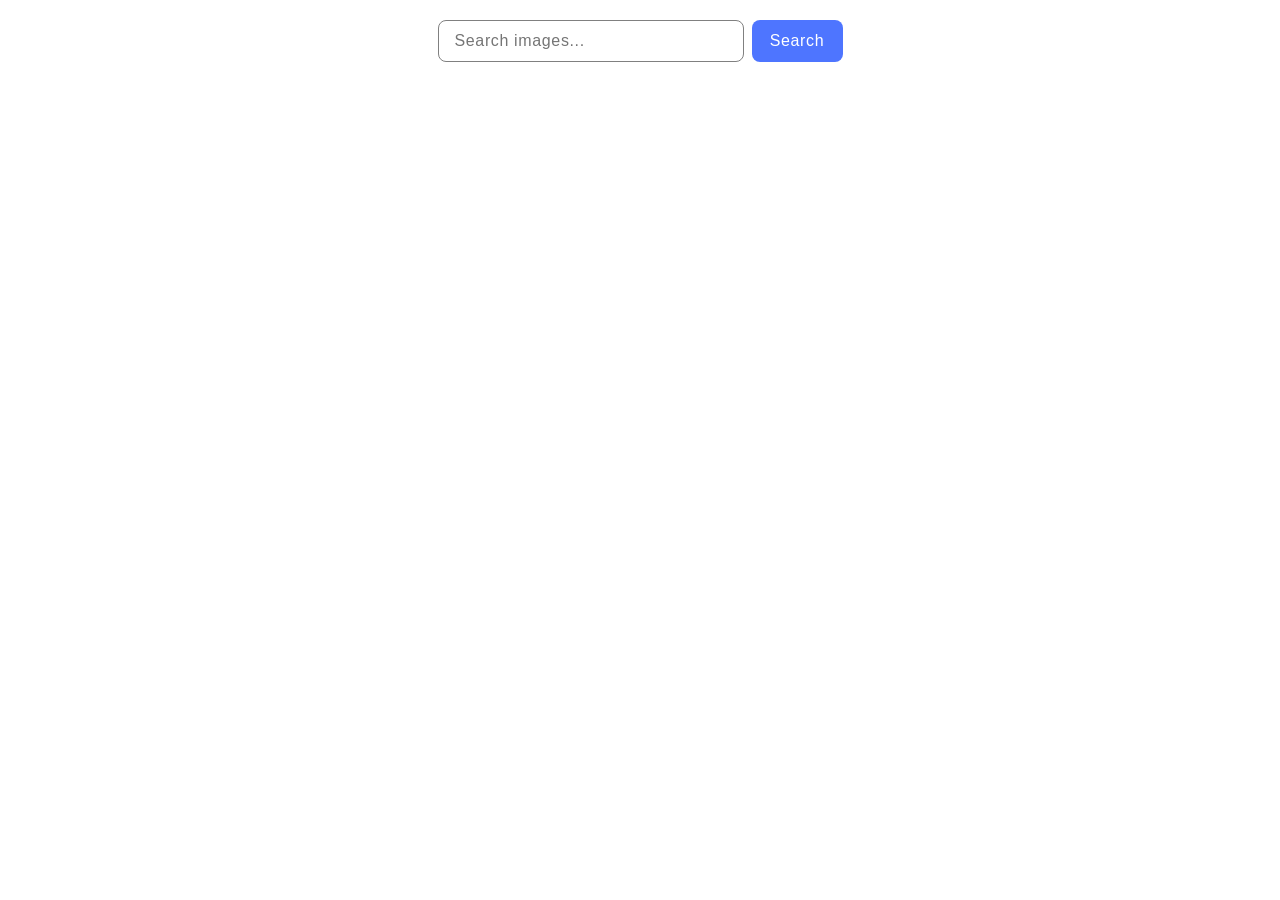
<file: src/index.html>
<!DOCTYPE html>
<html lang="en">
  <head>
    <meta charset="UTF-8" />
    <link rel="icon" type="image/svg+xml" href="/favicon.svg" />
    <meta name="viewport" content="width=device-width, initial-scale=1.0" />
    <title>goit-js-hw-12</title>
    <link rel="stylesheet" href="./css/styles.css" />
  </head>
  <body>
    <header class="header">
      <!-- Внутрішній контейнер для центрування та організації елементів сторінки. -->
      <div class="container">
        <!-- Форма для пошуку зображень -->
        <form class="form">
          <!-- Поле вводу для введення пошукового запиту. Користувач вводить запит сюди. -->
          <input
            class="input"
            type="text"
            name="query"
            placeholder="Search images..."
          />
          <!-- Кнопка для надсилання форми. Коли користувач натискає на неї, відправляється запит на сервер. -->
          <button class="btn" type="submit">Search</button>
        </form>
        <!-- Loader - при натисканні кнопки Search. -->
        <span class="loader">Loading images, please wait...</span>
        <!-- Список, який використовується для динамічного відображення зображень у галереї. Кожне зображення буде додаватись як <li> елемент. -->
        <ul class="gallery"></ul>
        <!-- Кнопка для загрузки наступної сторінки зображень. При натисканні на неї, відправляється запит на сервер для сьорінки 2 і далі... -->
        <button class="btn load-more" type="button" hidden>LOAD MORE</button>
        <!-- Loader - при натисканні Load More. -->
        <span class="loader-extra">Loading images, please wait...</span>
      </div>
    </header>
    <main></main>

    <script type="module" src="./main.js"></script>
  </body>
</html>
</file>
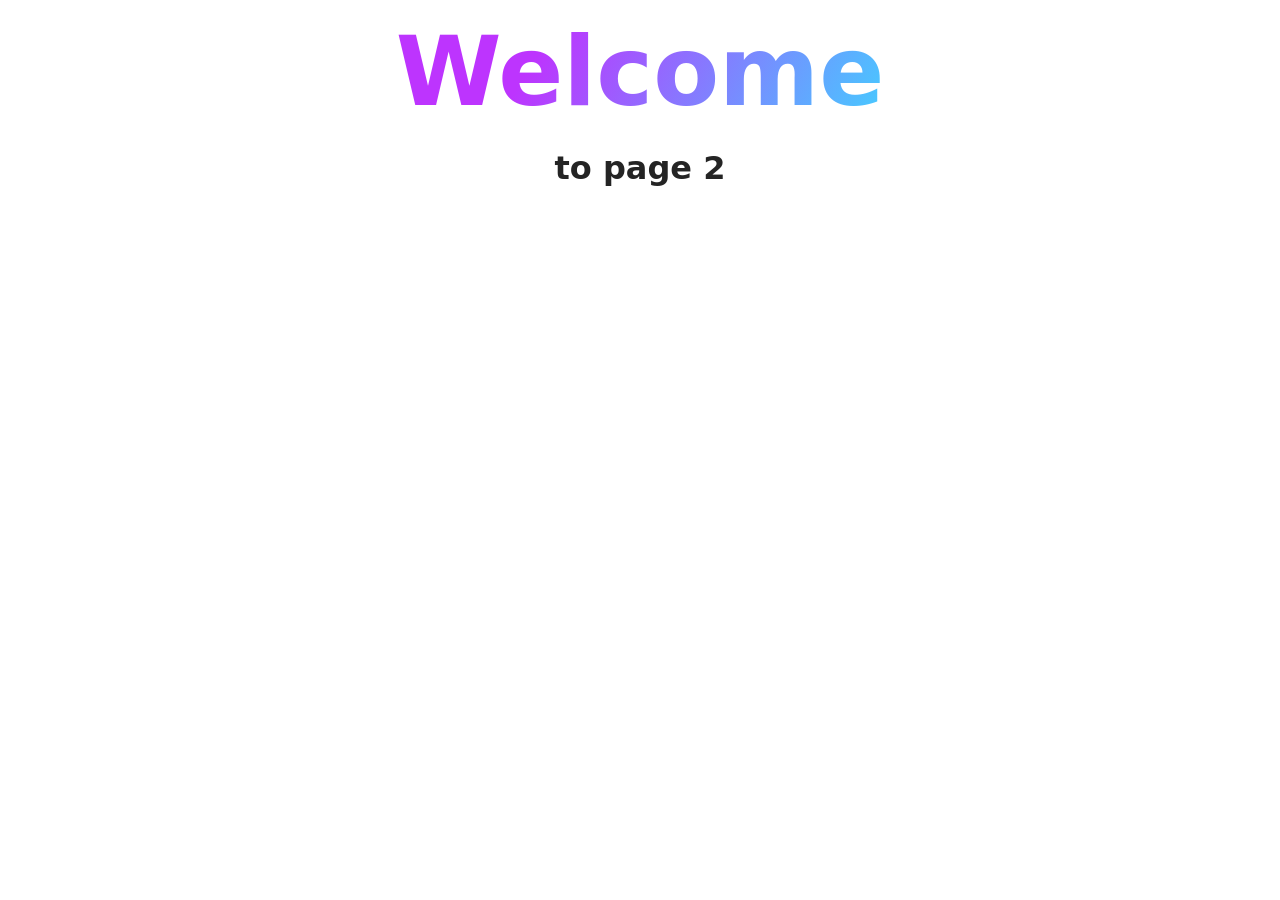
<file: src/page-2.html>
<!DOCTYPE html>
<html lang="en">
  <head>
    <meta charset="UTF-8" />
    <meta http-equiv="X-UA-Compatible" content="IE=edge" />
    <meta name="viewport" content="width=device-width, initial-scale=1.0" />
    <title>Page 2</title>
    <link rel="stylesheet" href="./css/styles.css" />
  </head>
  <body>
    <load
      src="./partials/header.html"
      icon-path="./img/sprite.svg#logo"
      highlight-act="active"
    />

    <main>
      <div class="container">
        <h1 class="main-title">
          <span class="main-title-gradient">Welcome</span> to page 2
        </h1>
        <load src="./partials/back-link.html" />
      </div>
    </main>

    <load src="./partials/footer.html" />
  </body>
</html>
</file>
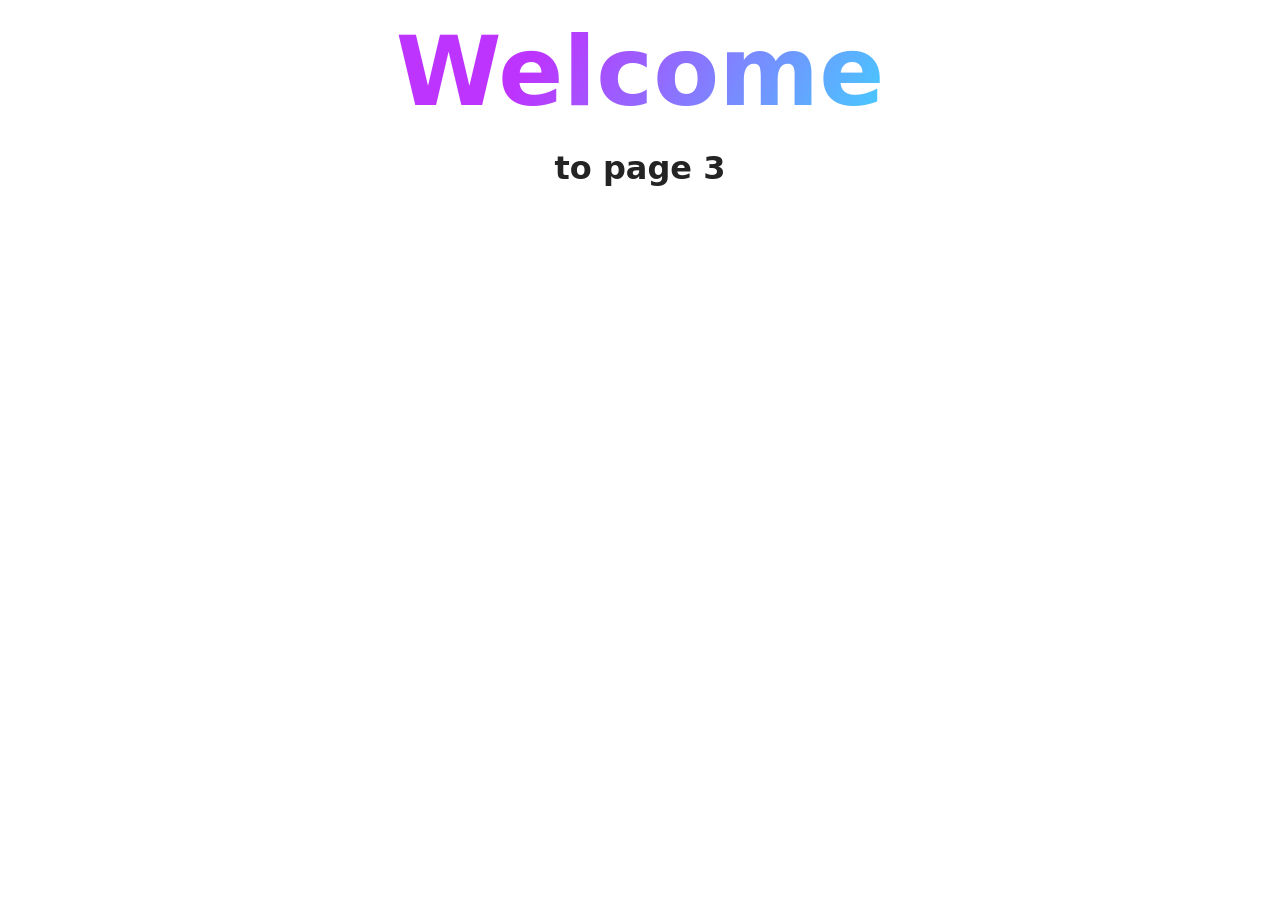
<file: src/page-3.html>
<!DOCTYPE html>
<html lang="en">
  <head>
    <meta charset="UTF-8" />
    <meta http-equiv="X-UA-Compatible" content="IE=edge" />
    <meta name="viewport" content="width=device-width, initial-scale=1.0" />
    <title>Page 3</title>
    <link rel="stylesheet" href="./css/styles.css" />
  </head>
  <body>
    <load
      src="./partials/header.html"
      icon-path="./img/sprite.svg#logo"
      highlight-curr="active"
    />

    <main>
      <div class="container">
        <h1 class="main-title">
          <span class="main-title-gradient">Welcome</span> to page 3
        </h1>
        <load src="./partials/back-link.html" />
      </div>
    </main>

    <load src="./partials/footer.html" />
  </body>
</html>
</file>
<file: src/css/styles.css>
/**
  |============================
  | include css partials with
  | default @import url()
  |============================
*/
/* Common styles */
@import url('./reset.css');
@import url('./base.css');
@import url('./container.css');
@import url('./animations.css');

/* Sections style */
@import url('./header.css');
@import url('./vite-promo.css');
@import url('./badges.css');
@import url('./back-link.css');
@import url('./footer.css');

body {
  box-sizing: border-box;
}

.form {
  display: flex;
  justify-content: center;
  gap: 8px;
  margin-bottom: 32px;
}

.gallery {
  display: flex;
  gap: 16px;
  flex-wrap: wrap;
  width: 100%; /* Галерея займатиме всю ширину контейнера */
  justify-content: center;
}

.gallery-item {
  width: 100%; /* Галерея адаптується під ширину контейнера */
  max-width: 360px;
  min-height: 200px;
  overflow: hidden;
  transition: transform 250ms cubic-bezier(0.4, 0, 0.2, 1);
  outline: 1px solid #808080;
  border: none;
}

.gallery-link {
  display: block;
  width: 100%;
  height: 152px;
}

.gallery-image {
  width: 100%;
  height: 100%;
  object-fit: cover;
}

.gallery-item:hover {
  transform: scale(1.04);
}

.gallery-info {
  display: flex;
  justify-content: space-evenly;
  min-height: 48px;
  max-width: 360px;
  align-items: center;
  width: 100%;
}

p {
  padding: 0;
  margin: 0;
  text-align: center;
  font-size: 15px;
  display: flex;
  flex-direction: column;
}

.gallery-info span {
  font-weight: bold;
}

.input {
  min-width: 272px;
  height: auto;
  font-weight: 400;
  font-size: 16px;
  line-height: 1.5;
  letter-spacing: 0.04em;
  color: #808080;
  padding: 8px 16px;
  font-family: 'Montserrat', sans-serif;
  border-radius: 8px;
  border: 1px solid #808080;
  outline: none;
}

.input:hover {
  border: 1px solid black;
}

.input:focus,
.input:active {
  border: 1px solid #4e75ff;
}

.btn {
  min-width: 91px;
  height: auto;
  padding: 8px 16px;
  font-weight: 500;
  font-size: 16px;
  line-height: 1.5;
  letter-spacing: 0.04em;
  color: #fff;
  border-radius: 8px;
  background-color: #4e75ff;
  outline: none;
  font-family: 'Montserrat', sans-serif;
  border: none;
}

.load-more {
  margin-top: 15px;
  font-weight: bold;
  font-size: 20px;
  padding: 15px 50px;
}

.btn:hover {
  background-color: #6c8cff;
}

.loader {
  font-weight: bold;
  font-size: 20px;
  display: none;
  margin: 0 auto;
}

.loader-extra {
  margin-top: 15px;
  font-weight: bold;
  font-size: 18px;
  padding: 15px 50px;
  display: none;
  margin: 15px auto 0;
}

/* .loader {
  display: none;
  position: fixed;
  top: 20%;
  left: 50%;
  transform: translate(-50%, -50%);
  z-index: 1000;
  width: 60px;
  height: 40px;
  --base-color: #ffffff; 
}
.loader::before {
  content: '';
  left: 0;
  top: 0;
  position: absolute;
  width: 36px;
  height: 36px;
  border-radius: 50%;
  background-color: #000000;
  background-image: radial-gradient(
      circle 8px at 18px 18px,
      var(--base-color) 100%,
      transparent 0
    ),
    radial-gradient(
      circle 4px at 18px 0px,
      var(--base-color) 100%,
      transparent 0
    ),
    radial-gradient(
      circle 4px at 0px 18px,
      var(--base-color) 100%,
      transparent 0
    ),
    radial-gradient(
      circle 4px at 36px 18px,
      var(--base-color) 100%,
      transparent 0
    ),
    radial-gradient(
      circle 4px at 18px 36px,
      var(--base-color) 100%,
      transparent 0
    ),
    radial-gradient(
      circle 4px at 30px 5px,
      var(--base-color) 100%,
      transparent 0
    ),
    radial-gradient(
      circle 4px at 30px 5px,
      var(--base-color) 100%,
      transparent 0
    ),
    radial-gradient(
      circle 4px at 30px 30px,
      var(--base-color) 100%,
      transparent 0
    ),
    radial-gradient(
      circle 4px at 5px 30px,
      var(--base-color) 100%,
      transparent 0
    ),
    radial-gradient(
      circle 4px at 5px 5px,
      var(--base-color) 100%,
      transparent 0
    );
  background-repeat: no-repeat;
  box-sizing: border-box;
  animation: rotationBack 3s linear infinite;
}
.loader::after {
  content: '';
  left: 35px;
  top: 15px;
  position: absolute;
  width: 24px;
  height: 24px;
  border-radius: 50%;
  background-color: #000000;
  background-image: radial-gradient(
      circle 5px at 12px 12px,
      var(--base-color) 100%,
      transparent 0
    ),
    radial-gradient(
      circle 2.5px at 12px 0px,
      var(--base-color) 100%,
      transparent 0
    ),
    radial-gradient(
      circle 2.5px at 0px 12px,
      var(--base-color) 100%,
      transparent 0
    ),
    radial-gradient(
      circle 2.5px at 24px 12px,
      var(--base-color) 100%,
      transparent 0
    ),
    radial-gradient(
      circle 2.5px at 12px 24px,
      var(--base-color) 100%,
      transparent 0
    ),
    radial-gradient(
      circle 2.5px at 20px 3px,
      var(--base-color) 100%,
      transparent 0
    ),
    radial-gradient(
      circle 2.5px at 20px 3px,
      var(--base-color) 100%,
      transparent 0
    ),
    radial-gradient(
      circle 2.5px at 20px 20px,
      var(--base-color) 100%,
      transparent 0
    ),
    radial-gradient(
      circle 2.5px at 3px 20px,
      var(--base-color) 100%,
      transparent 0
    ),
    radial-gradient(
      circle 2.5px at 3px 3px,
      var(--base-color) 100%,
      transparent 0
    );
  background-repeat: no-repeat;
  box-sizing: border-box;
  animation: rotationBack 4s linear infinite reverse;
}
@keyframes rotationBack {
  0% {
    transform: rotate(0deg);
  }
  100% {
    transform: rotate(-360deg);
  }
}

.loader-extra {
  display: block;
  position: fixed;
  top: 20%;
  left: 50%;
  transform: translate(-50%, -50%);
  z-index: 1000;
  width: 60px;
  height: 40px;
  --base-color: #ffffff; 
}

.loader-extra::before {
  content: '';
  left: 0;
  top: 0;
  position: absolute;
  width: 36px;
  height: 36px;
  border-radius: 50%;
  background-color: #000000;
  background-image: radial-gradient(
      circle 8px at 18px 18px,
      var(--base-color) 100%,
      transparent 0
    ),
    radial-gradient(
      circle 4px at 18px 0px,
      var(--base-color) 100%,
      transparent 0
    ),
    radial-gradient(
      circle 4px at 0px 18px,
      var(--base-color) 100%,
      transparent 0
    ),
    radial-gradient(
      circle 4px at 36px 18px,
      var(--base-color) 100%,
      transparent 0
    ),
    radial-gradient(
      circle 4px at 18px 36px,
      var(--base-color) 100%,
      transparent 0
    ),
    radial-gradient(
      circle 4px at 30px 5px,
      var(--base-color) 100%,
      transparent 0
    ),
    radial-gradient(
      circle 4px at 30px 5px,
      var(--base-color) 100%,
      transparent 0
    ),
    radial-gradient(
      circle 4px at 30px 30px,
      var(--base-color) 100%,
      transparent 0
    ),
    radial-gradient(
      circle 4px at 5px 30px,
      var(--base-color) 100%,
      transparent 0
    ),
    radial-gradient(
      circle 4px at 5px 5px,
      var(--base-color) 100%,
      transparent 0
    );
  background-repeat: no-repeat;
  box-sizing: border-box;
  animation: rotationBack 3s linear infinite;
}
.loader-extra::after {
  content: '';
  left: 35px;
  top: 15px;
  position: absolute;
  width: 24px;
  height: 24px;
  border-radius: 50%;
  background-color: #000000;
  background-image: radial-gradient(
      circle 5px at 12px 12px,
      var(--base-color) 100%,
      transparent 0
    ),
    radial-gradient(
      circle 2.5px at 12px 0px,
      var(--base-color) 100%,
      transparent 0
    ),
    radial-gradient(
      circle 2.5px at 0px 12px,
      var(--base-color) 100%,
      transparent 0
    ),
    radial-gradient(
      circle 2.5px at 24px 12px,
      var(--base-color) 100%,
      transparent 0
    ),
    radial-gradient(
      circle 2.5px at 12px 24px,
      var(--base-color) 100%,
      transparent 0
    ),
    radial-gradient(
      circle 2.5px at 20px 3px,
      var(--base-color) 100%,
      transparent 0
    ),
    radial-gradient(
      circle 2.5px at 20px 3px,
      var(--base-color) 100%,
      transparent 0
    ),
    radial-gradient(
      circle 2.5px at 20px 20px,
      var(--base-color) 100%,
      transparent 0
    ),
    radial-gradient(
      circle 2.5px at 3px 20px,
      var(--base-color) 100%,
      transparent 0
    ),
    radial-gradient(
      circle 2.5px at 3px 3px,
      var(--base-color) 100%,
      transparent 0
    );
  background-repeat: no-repeat;
  box-sizing: border-box;
  animation: rotationBack 4s linear infinite reverse;
}
@keyframes rotationBack {
  0% {
    transform: rotate(0deg);
  }
  100% {
    transform: rotate(-360deg);
  }
} */
</file>
